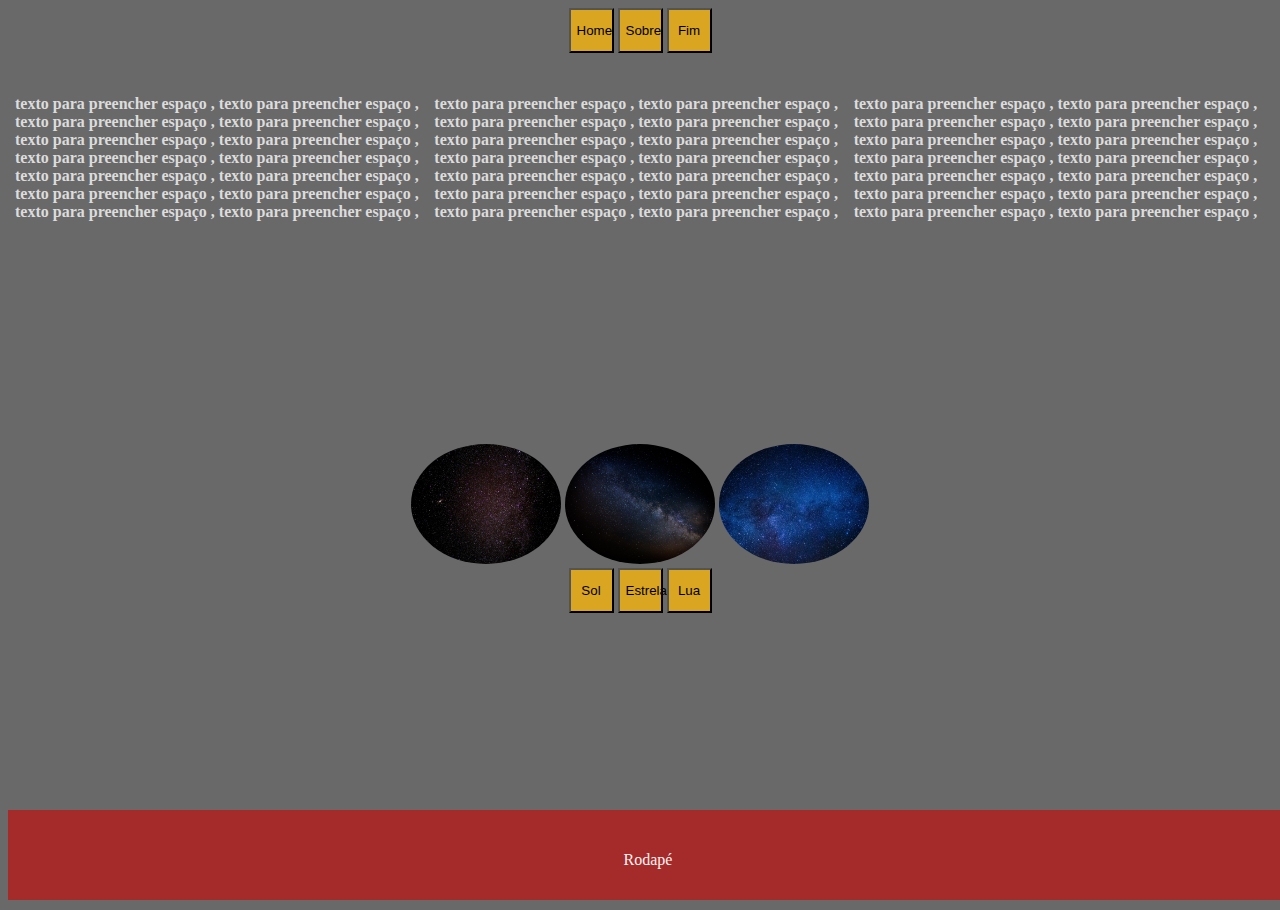
<file: index.html>
<!DOCTYPE html>
<html lang="br">
<head>
    <meta charset="UTF-8">
    <meta name="viewport" content="width=device-width, initial-scale=1.0">
    <title>Home</title>
    <link rel="stylesheet" href="style.css">
      <style>

        button{
            width: 45px;
            height: 45px;
            background-color: #DAA520;

        }

     img{
          border-radius: 50%;
          cursor: pointer;
     }

     div.in{
            text-align: center;
            
        }

   .footer {
    position: absolute;
    bottom: 0;
    background-color: #A52A2A;
    color:rgb(252, 244, 244);
    width: 100%;
    height: 10%;
    text-align: center;
    line-height: 100px;
    
   }




      </style>
</head>
<body>

        
        
        
    <div style="text-align: center;">

       <a href="index.html"><button > Home</button></a>
       <a href="sobre.html"><button > Sobre</button></a>
       <a href="contatos.html"><button> Fim</button></a>
      
      

    </div>



    <table>

      <tr>
         <br> <td> <br><br><br> <td><font color = "#DCDCDC"><h4>texto para preencher espaço , texto para preencher espaço , texto para preencher espaço , texto para preencher espaço , texto para preencher espaço , texto para preencher espaço , texto para preencher espaço , texto para preencher espaço , texto para preencher espaço , texto para preencher espaço , texto para preencher espaço , texto para preencher espaço , texto para preencher espaço , texto para preencher espaço , </h4></td></font>

           <td><font color = "#DCDCDC"><h4>texto para preencher espaço , texto para preencher espaço , texto para preencher espaço , texto para preencher espaço , texto para preencher espaço , texto para preencher espaço , texto para preencher espaço , texto para preencher espaço , texto para preencher espaço , texto para preencher espaço , texto para preencher espaço , texto para preencher espaço , texto para preencher espaço , texto para preencher espaço , </h4></td></font>


            <td><font color = "#DCDCDC"><h4>texto para preencher espaço , texto para preencher espaço , texto para preencher espaço , texto para preencher espaço , texto para preencher espaço , texto para preencher espaço , texto para preencher espaço , texto para preencher espaço , texto para preencher espaço , texto para preencher espaço , texto para preencher espaço , texto para preencher espaço , texto para preencher espaço , texto para preencher espaço , </h4></td></font>

        



      </tr>






    </table>
    


            
        












         <div style="text-align:center">

<br><br><br><br><br><br> <br><br><br><br><br><a href="sobre.html"> <img src="espaco.jpg" width= "150" height="120"></a>
        <a href="sobre.html"><img src="espaco2.jpg" width= "150" height="120"></a>
        <a href="sobre.html"> <img src="espaco3.jpg" width= "150" height="120"></a>

        


       </div>
               
       <div class="in" >
        <button onclick="carmelhor()" > Sol</button>
        <button onclick="carConteudo()"> Estrelas</button>
        <button onclick="carinteracao()"> Lua</button>
        <span id="melhor"></span>
        <span id="interacao"></span>
        <span id="conteudo"></span>
        
        
        
        
        
        <script src="isso.js" ></script>

      </div>















    <div class="footer">
         <footer> Rodapé</footer>
        </div>



</body>
</html>
</file>
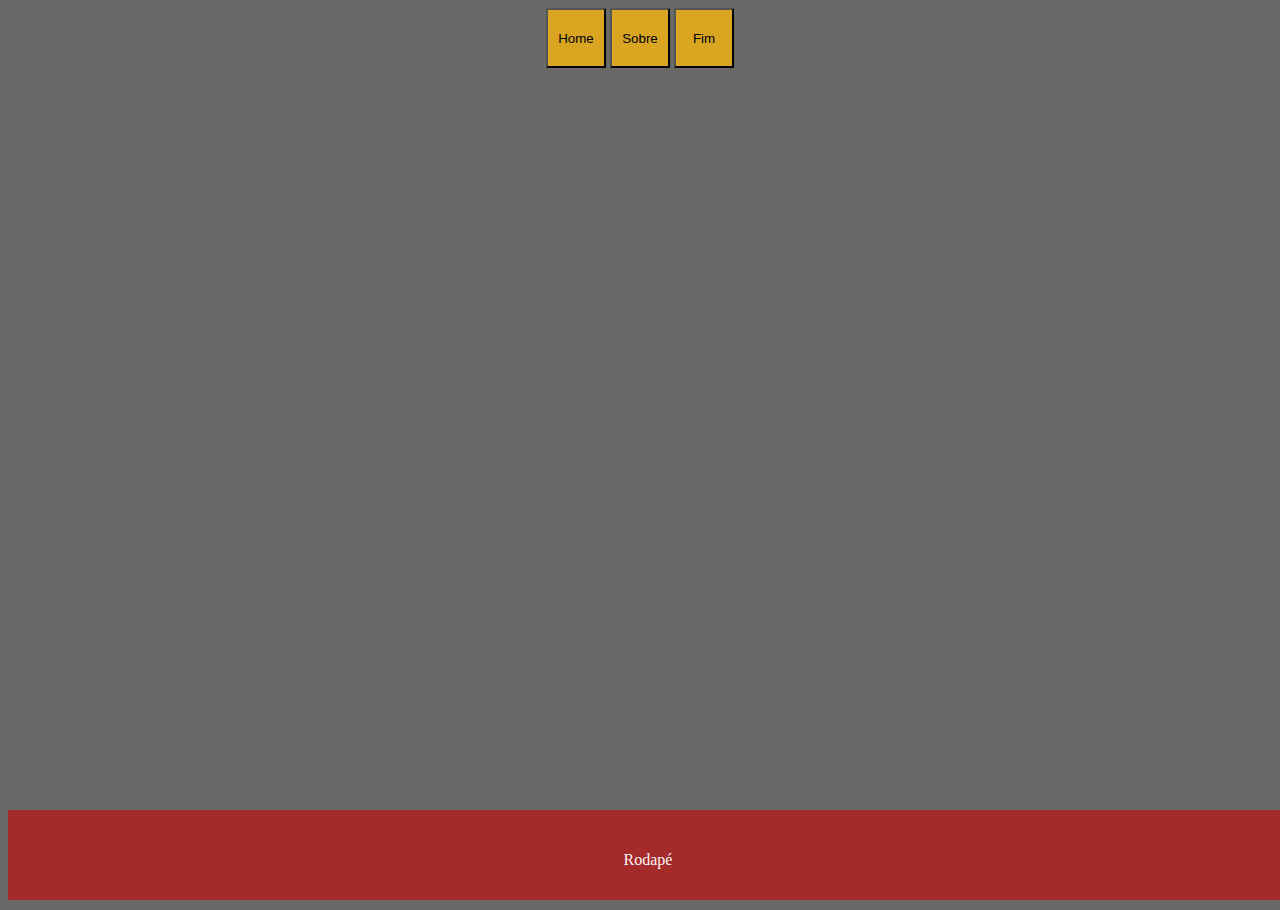
<file: contatos.html>
<!DOCTYPE html>
<html lang="en">
<head>
    <meta charset="UTF-8">
    <meta name="viewport" content="width=device-width, initial-scale=1.0">
    <title>fim</title>
    <link rel="stylesheet" href="style.css">
         <style>

        button{
            width: 60px;
            height: 60px;
            background-color: #DAA520;
        }


        .footer {
    position: absolute;
    bottom: 0;
    background-color: #A52A2A;
    color:rgb(252, 244, 244);
    width: 100%;
    height: 10%;
    text-align: center;
    line-height: 100px;
  
		
}


      </style>

</head>
<body>

        
        
        
    <div style="text-align: center;">
        <a href="index.html"><button > Home</button></a>
        <a href="sobre.html"><button > Sobre</button></a>
        <a href="contatos.html"><button> Fim</button></a>
       
       
    </div>


            


              






















    <div class="footer">
         <footer> Rodapé</footer>
        </div>



</body>
</html>
</file>
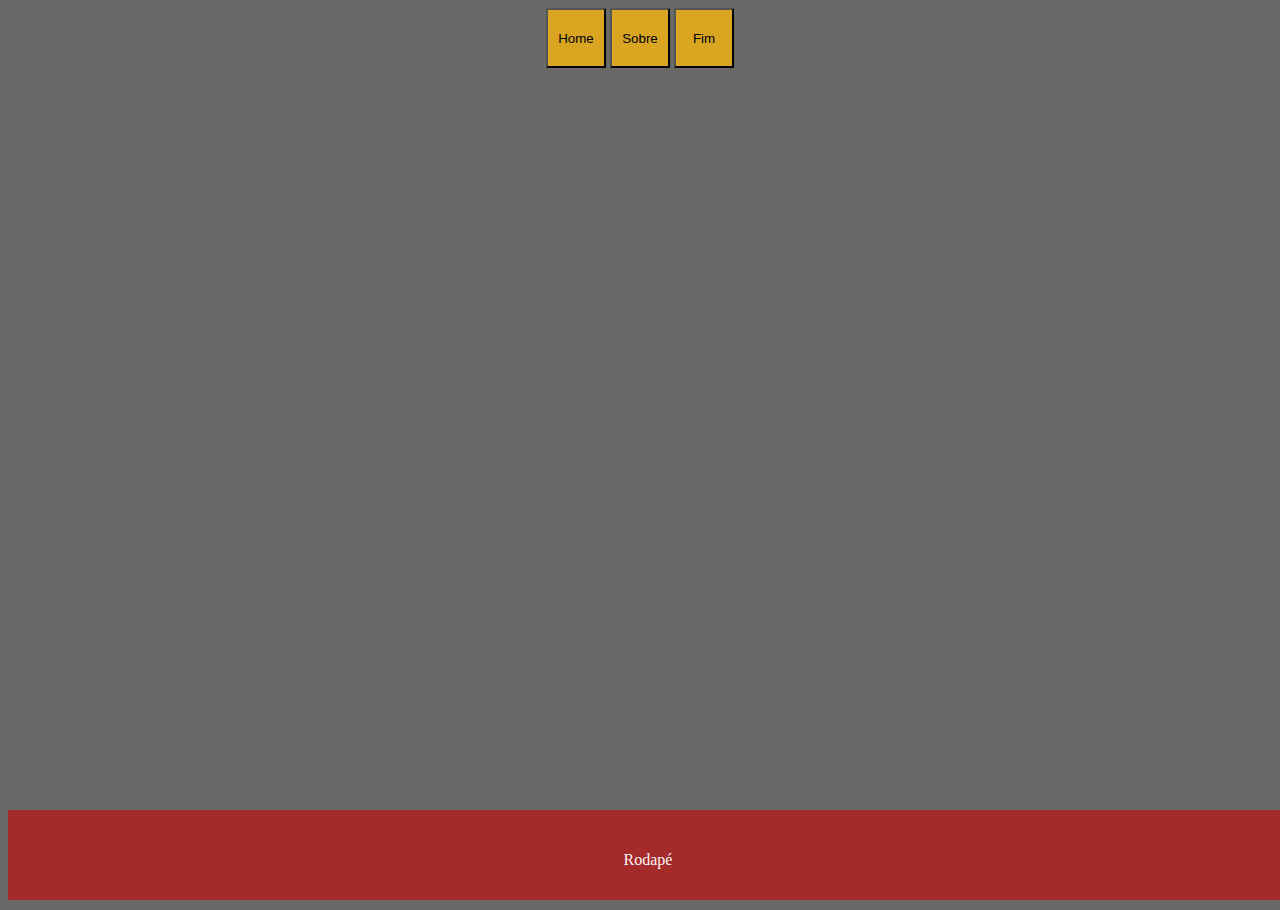
<file: sobre.html>
<!DOCTYPE html>
<html lang="en">
<head>
    <meta charset="UTF-8">
    <meta name="viewport" content="width=device-width, initial-scale=1.0">
    <title>Sobre</title>
    <link rel="stylesheet" href="style.css">
   <link rel="stylesheet" href="https://cdnjs.cloudflare.com/ajax/libs/animate.css/4.1.1/animate.min.css"/>
     <style>

        button{
            width: 60px;
            height: 60px;
            background-color: #DAA520;
        }


    
        .footer {
    position: absolute;
    bottom: 0;
    background-color: #A52A2A;
    color:rgb(252, 244, 244);
    width: 100%;
    height: 10%;
    text-align: center;
    line-height: 100px;
    
}

      </style>
  



</head>
<body>

        
        
        
    <div style="text-align: center;">
        <a href="index.html"><button >  Home</button></a>
        <a href="sobre.html"><button > Sobre</button></a>
        <a href="contatos.html"><button> Fim</button></a>
       
       
    </div>



        

              




              















 <div class="footer" >
       <a> <a></a> <footer> Rodapé</footer>
        </div>



</body>
</html>
</file>
<file: style.css>
body{

    background: #696969;


}





.footer {
    position: absolute;
    bottom: 0;
    background-color: #A52A2A;
    color:rgb(252, 244, 244);
    width: 100%;
    height: 5%;
    text-align: center;
    line-height: 100px;
  
		
}



.button{
		background: #87CEEB;



}


div.in{
    text-align: center;



}
</file>
